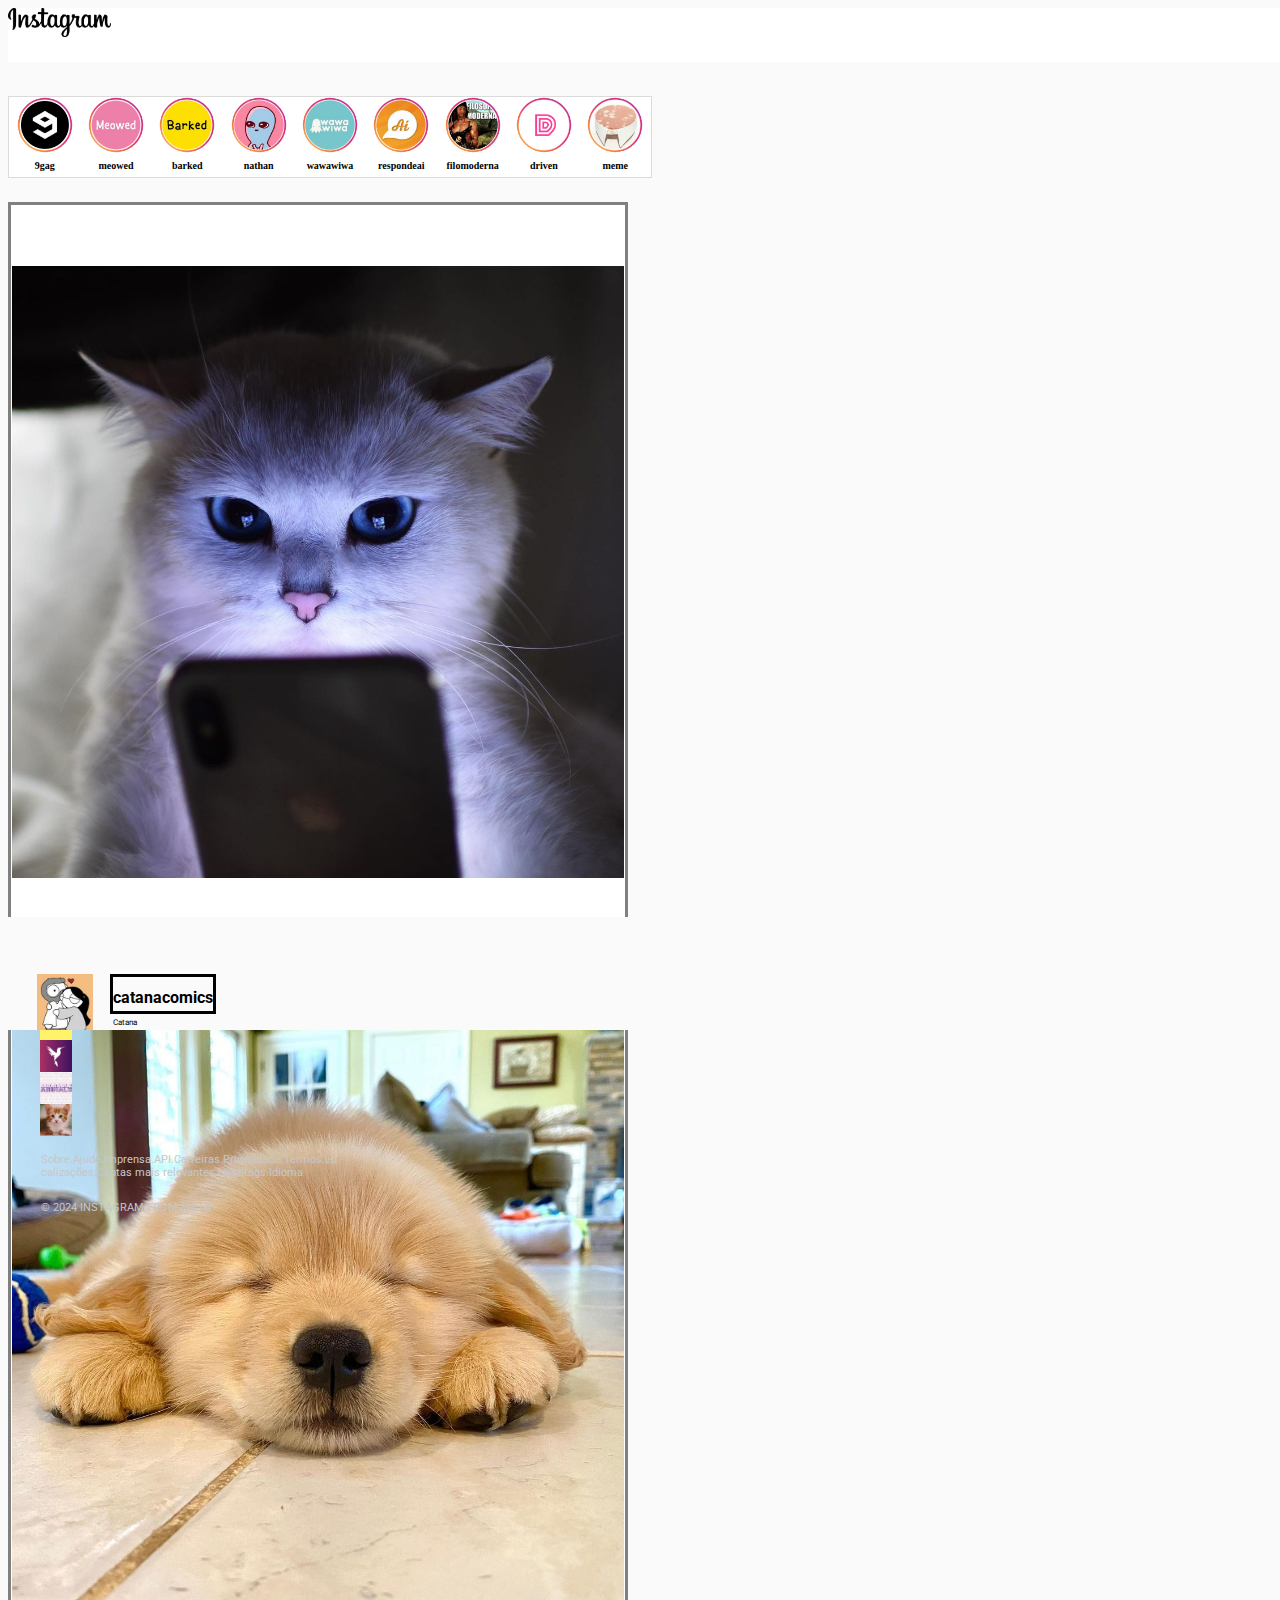
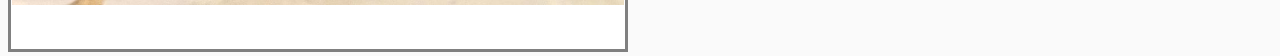
<file: index_teste.html>
<!DOCTYPE html>
<html lang="en">
<head>
    <meta charset="UTF-8">
    <meta name="viewport" content="width=device-width, initial-scale=1.0">
    <link rel="stylesheet" href="teste.css">
    <title> Document</title>

    <link rel="preconnect" href="https://fonts.googleapis.com">
    <link rel="preconnect" href="https://fonts.gstatic.com" crossorigin>
    <link href="https://fonts.googleapis.com/css2?family=Roboto:ital,wght@0,100;0,300;0,400;0,500;0,700;0,900;1,100;1,300;1,400;1,500;1,700;1,900&display=swap" rel="stylesheet">
</head>


<body>
<div class="conteudo-pagina">
        <div class="barra-topo">
            <img src="instagram-imagens/logo.png" />
        </div>


        <div class="stories-total">

        <div class="stories">
            <img src="instagram-imagens/stories/com-fundo/01-9gag.png" />
            <h1>9gag</h1> 
        </div>
        
        <div class="stories">
            <img src="instagram-imagens/stories/com-fundo/02-meowed.png" />
            <h1>meowed</h1>
        </div>

        <div class="stories">
            <img src="instagram-imagens/stories/com-fundo/03-barked.png" />
            <h1>barked</h1>
        </div>

        <div class="stories">
            <img src="instagram-imagens/stories/com-fundo/04-nathan.png" />
            <h1>nathan</h1>
        </div>

        <div class="stories">
            <img src="instagram-imagens/stories/com-fundo/05-wawawiwa.png" />
            <h1>wawawiwa</h1>
        </div>

        <div class="stories">
            <img src="instagram-imagens/stories/com-fundo/06-responde-ai.png" />
            <h1>respondeai</h1>
        </div>

        <div class="stories">
            <img src="instagram-imagens/stories/com-fundo/07-filosofia-moderna.png" />
            <h1>filomoderna</h1>
        </div>

        <div class="stories">
            <img src="instagram-imagens/stories/com-fundo/08-driven.png" />
            <h1>driven</h1>
        </div>

         <div class="stories">
            <img src="instagram-imagens/stories/com-fundo/09-meme.png" />
            <h1>meme</h1>
         </div>
        
        </div>

    <div class="posts">
        <img src="instagram-imagens/posts/01-gatotelefone.jpeg" />

        <img src="instagram-imagens/posts/02-dog.jpeg" />
    </div>

    <div class="barra-lateral">  
       
        <div class="barra-lateral-perfil">
            <img src="instagram-imagens/sidebar/01.jpeg"></img>
        <div class="barra-lateral-perfil-legenda">
            <h1>catanacomics</h1>
            <p>Catana</p>
        </div>
    </div>     

        </div>
      
        <div class="barra-lateral-sugestoes">
            <h1>Sugestões para você</h1>
            <img src="instagram-imagens/sidebar/02.jpeg" />
            <img src="instagram-imagens/sidebar/03.jpeg" />
            <img src="instagram-imagens/sidebar/04.jpeg" />
            <img src="instagram-imagens/sidebar/05.jpeg" />
            <img src="instagram-imagens/sidebar/06.jpeg" />
        </div>
        <div class="barra-lateral-legenda">
            <p>Sobre.Ajuda.Imprensa.API.Carreiras.Privacidade.Termos.Localizações.Contas mais relevantes.Hashtags.Idioma</p>
            <p>&copy; 2024 INSTAGRAM FROM META</p>
        </div>
    </div>
</div>
</body>
</html>
</file>
<file: teste.css>
.barra-topo{
    width: 100%;
    height: 54px;
    background-color: #FFFFFF;
    position: relative;
}

.barra-topo img{
    width: 103px;
    height: 29px;
    
}

.stories-total{
    display: flex;
    flex-direction: row;
    justify-content: space-around;
    margin-top: 34px;
    border: 1px, solid, #DBDBDB;
    width: 47%;
    background-color: #FFFFFF;
    overflow: hidden;
}

.stories{
    display: flex;
    flex-direction: column;
    text-align: center;
    font-size: 5px;
    overflow: hidden;
}

.stories-total img{
    width: 56px;
    height: 56px;
}

.posts{
    width: 614px;
    height: 715px;
    margin-top: 24px;
    background-color: #FFFFFF;
}

.posts img{
    width: 612px;
    height: 612px;
    background-color: #FFFFFF;
    padding-bottom: 44px;
    padding-top: 61px;
    padding-left: 1px;
    padding-right: 1px;
    border: 3px solid gray;
}

body{
    width: 1366px;
    background-color: rgb(250, 250, 250);
}

.conteudo-pagina{
    position: relative;
}

.barra-lateral{
    display: flex;
    flex-direction: column;
    width: 54.5%;
    background-color: rgb(250, 250, 250);
    position: absolute;
    
}

.barra-lateral-perfil{
    display: flex;
    flex-direction: row;
    font-family: roboto;
    font-size: 14px;
    margin-left: 29px;
    margin-top: 57px;
}

.barra-lateral-perfil-legenda{
    margin-left: 17px;
    font-size: 8px;
    height: 34px;
    border: solid;
}

.barra-lateral-perfil-legenda p{
    font-family: roboto;

}

.barra-lateral-perfil img{
    width: 56px;
    height: 56px;
}

.barra-lateral-sugestoes{
    display: flex;
    flex-direction: column;
    font-size: 11px;
    margin-left: 29px;
    width: 292px;
    border: solid;
}

.barra-lateral-sugestoes img{
    width: 32px;
    height: 32px;
}

.barra-lateral-legenda{
    width: 40px;
    text-align: left;
    display: flex;
    flex-direction: column;
    font-size: 11px;
    width: 300px;
    font-family: roboto;
    margin-left: 30px;
    border: solid, black;
    word-break:break-all;
    color: #C7C7C7;
}
</file>
